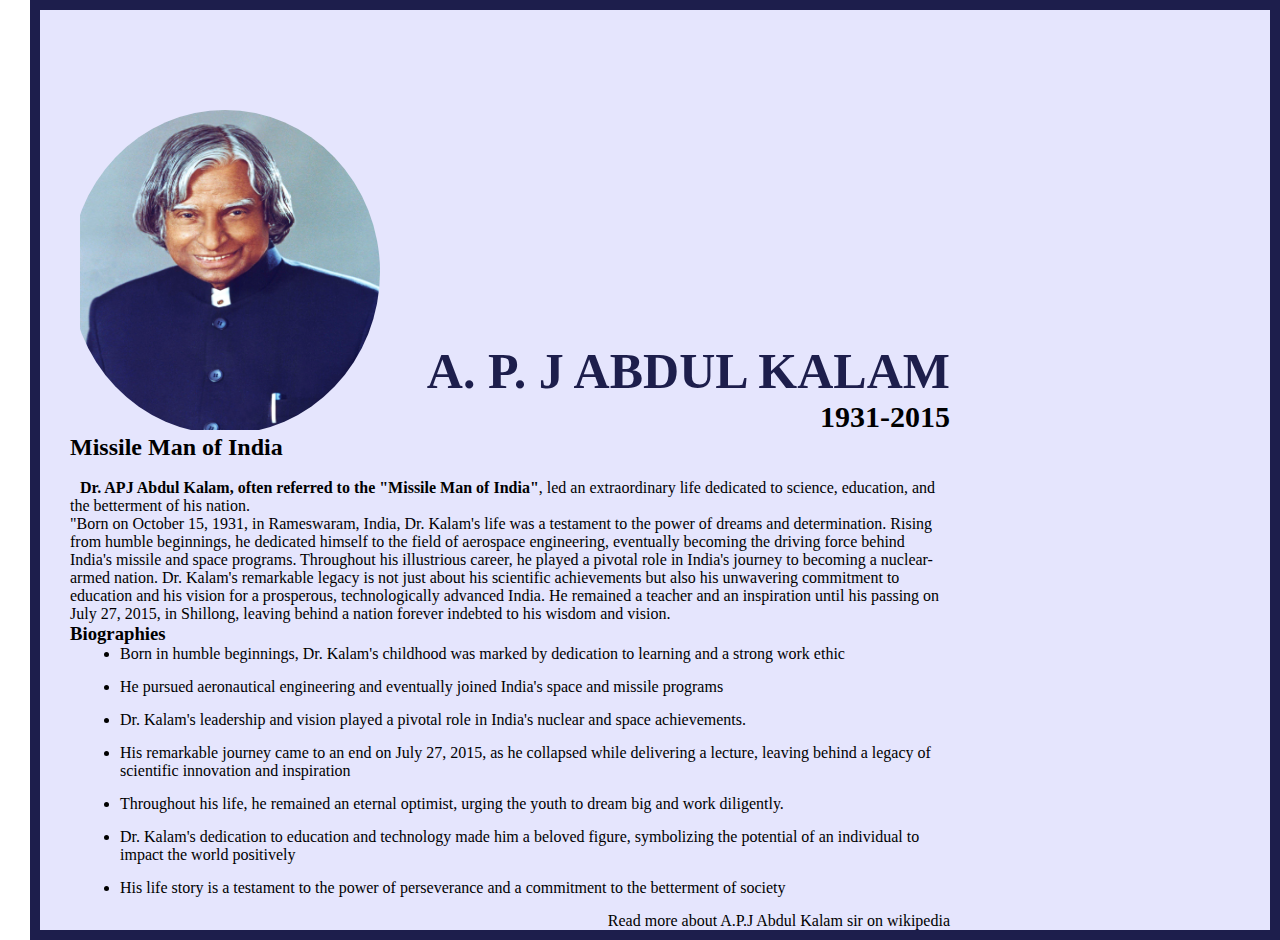
<file: myIndex.html>
<!DOCTYPE html>
<html lang="en">
  <head>
    <meta charset="UTF-8" />
    <meta name="viewport" content="width=device-width, initial-scale=1.0" />
    <title>The Tribute website|A.P.J Abdul Kalam Sir</title>
    <link rel="stylesheet" href="myFirstIndexCss.css" />
    
    <body>
    <div class="container">
      <div class="content">
        <!----------------------- TOP section start ---------------------->
        <section class="top_section">
          <div class="image_container">
            <img src="./apj.jpg" alt="Tribute Missile Man" />
          </div>
          <div>
            <h1>A. P. J Abdul Kalam</h1>
            <h4>1931-2015</h4>
          </div>
        </section>
        <!------------------------TOP section end ------------------------->
        <!------------------- ----Middle Section start--------------------->
        <section class="About_Section">
          <h2>Missile Man of India</h2>
          <br>
          <p>
            <b> Dr. APJ Abdul Kalam, often referred to the "Missile Man of
            India"</b>, led an extraordinary life dedicated to science, education, and
            the betterment of his nation.<br />
            "Born on October 15, 1931, in Rameswaram, India, Dr. Kalam's life
            was a testament to the power of dreams and determination. Rising
            from humble beginnings, he dedicated himself to the field of
            aerospace engineering, eventually becoming the driving force behind
            India's missile and space programs. Throughout his illustrious
            career, he played a pivotal role in India's journey to becoming a
            nuclear-armed nation. Dr. Kalam's remarkable legacy is not just
            about his scientific achievements but also his unwavering commitment
            to education and his vision for a prosperous, technologically
            advanced India. He remained a teacher and an inspiration until his
            passing on July 27, 2015, in Shillong, leaving behind a nation
            forever indebted to his wisdom and vision.<br>
          </p>
        </section>
        <section class="biography_section">
          <h3>Biographies</h3>
          <ul>
            <li>
              Born in humble beginnings, Dr. Kalam's childhood was marked by
              dedication to learning and a strong work ethic
            </li>
            <li>
              He pursued aeronautical engineering and eventually joined India's
              space and missile programs
            </li>
            <li>
              Dr. Kalam's leadership and vision played a pivotal role in India's
              nuclear and space achievements.
            </li>
            <li>
              His remarkable journey came to an end on July 27, 2015, as he
              collapsed while delivering a lecture, leaving behind a legacy of
              scientific innovation and inspiration
            </li>
            <li>
              Throughout his life, he remained an eternal optimist, urging the
              youth to dream big and work diligently.
            </li>
            <li>
              Dr. Kalam's dedication to education and technology made him a
              beloved figure, symbolizing the potential of an individual to
              impact the world positively
            </li>
            <li>
              His life story is a testament to the power of perseverance and a
              commitment to the betterment of society
            </li>
          </ul>
        </section>
<!------------------- ----Middle Section start--------------------->
        <footer>
          <p>Read more about A.P.J Abdul Kalam sir on wikipedia</p>
        </footer>
      </div>
    </div>
  </head>
  </body>
</html>
</file>
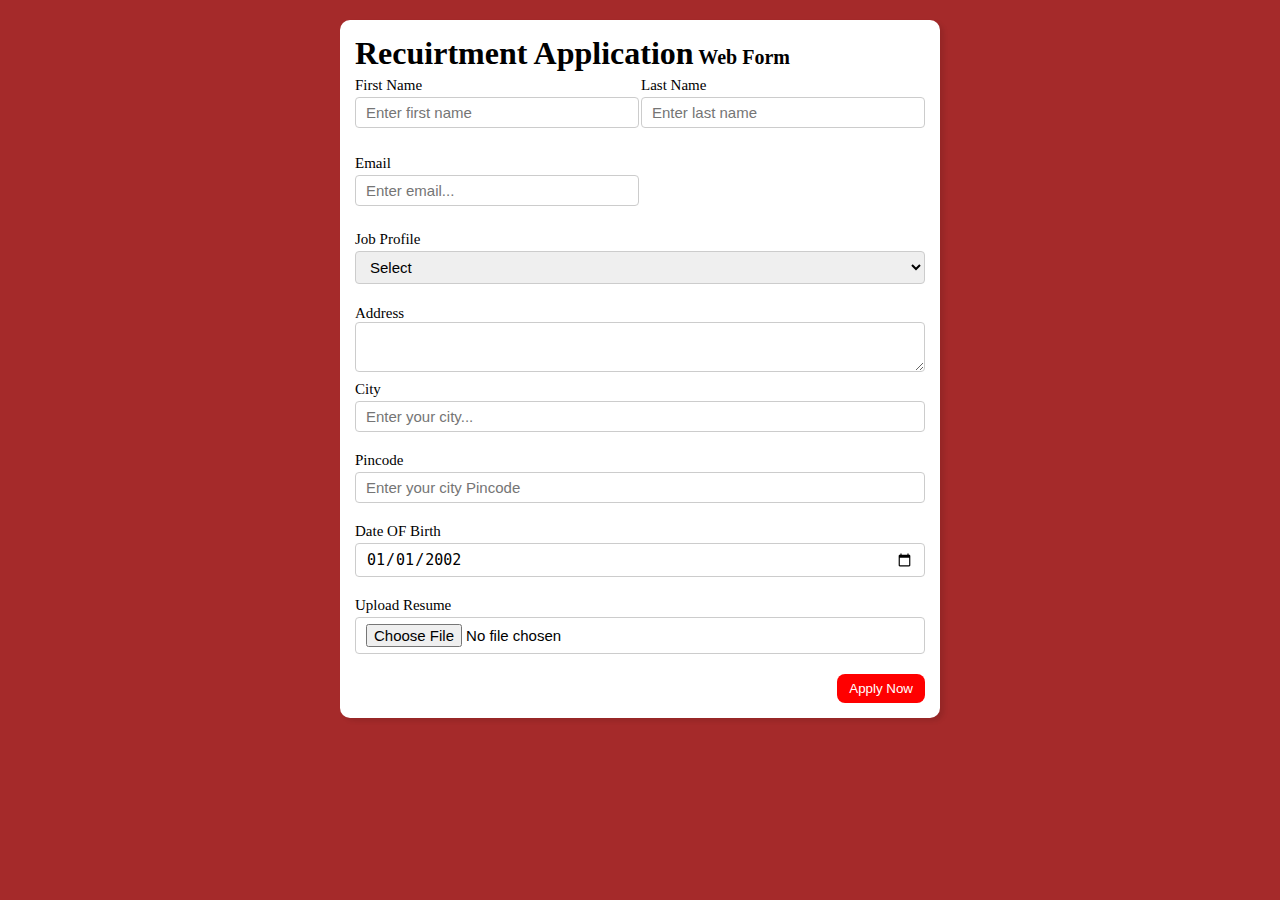
<file: mySecondIndex.html>
<!DOCTYPE html>
<html lang="en">
  <head>
    <meta charset="UTF-8" />
    <meta name="viewport" content="width=device-width, initial-scale=1.0" />
    <title>Document</title>
    <link rel="stylesheet" href="mySecondIndexCss.css" />
  </head>
  <body>
    <div class="container">
      <div class="apply_box">
        <h1>
          Recuirtment Application<span class="title_small"> Web Form </span>
        </h1>
        <!-- Form Profile section-->
        <form action="">
          <div class="form_container">
            <div class="form_control">
              <label for="first_name">First Name</label>
              <input
                id="first_name"
                name="first_name"
                placeholder="Enter first name"
              />
            </div>
            <div class="form_control">
              <label for="last_name">Last Name</label>
              <input
                id="last_name"
                name="last_name"
                placeholder="Enter last name"
              />
            </div>
            <div class="form_control">
              <label for="email"> Email </label>
              <input
                type="email"
                id="email"
                name="email"
                placeholder="Enter email..."
              />
            </div>
          </div>
          <!-----Menu----->
          <div class="form_control">
            <label for="job_role">Job Profile</label>
            <select id="job_role" name="job_role">
              <option value="">Select</option>
              <option value="fronted">Fronted Intern Role</option>
              <option value="backend">Backend Intern Role</option>
              <option value="full stack">Android Developer</option>
              <option value="ui_ux">UI UX Junior Role</option>
            </select>
          </div>
          <div class="textarea_control">
            <label for="address"> Address </label>
            <textarea
              id="address"
              name="address"
              row="4"
              cols="50"
              placeholder="Enter your Address..."
            >
            </textarea>
          </div>
          <div class="form_control">
            <label for="city"> City</label>
            <input id="city" name="city" placeholder="Enter your city..." />
          </div>
          <div class="form_control">
            <label for="pincode"> Pincode </label>
            <input
              type="number"
              id="pincode"
              name="pincode"
              placeholder="Enter your city Pincode"
            />
          </div>

          <div class="form_control">
            <label for="date">Date OF Birth</label>
            <input
              value="2002-01-01"
              type="date"
              id="date"
              name="date"
              placeholder="Enter your Date of Birth"
            />
          </div>

          <div class="form_control">
            <label for="upload">Upload Resume</label>
            <input
              type="file"
              id="upload"
              name="Upload"
              placeholder="Choose the file..."
            />
          </div>
          <div class="button_container">
            <button type="submit">Apply Now</button>
          </div>
        </form>
      </div>
    </div>
  </body>
</html>
</file>
<file: myFirstIndexCss.css>
* {
  margin: 0;
  padding: 0;
  box-sizing: border-box;
  margin-left:10px;
}
.container {
  background-color: #e5e5fd;
  min-height: 100vh;
  border: 10px solid #1d1e4c;
}
.content {
  max-width: 900px;
  margin: 0, auto;
}
.top_section {
  margin-top: 100px;
  display: flex;
  justify-content: space-between;
  align-items: flex-end;
}
.top_section h1 {
  font-size: 50px;
  font-weight: bold;
  color: #1d1e4c;
  text-transform: uppercase;
}
.top_section h4 {
  font-size: 30px;
  text-align: end;
}
.image_container{
  border-radius: 50%;
  overflow: hidden;
}
.image_container img {
  width: 300px;
  height: 320px;
}
.about_section {
  margin-top: 50px;
}
.about_section h2 {
  font-size: 70px;
  font-weight: 400;
  margin-bottom: 20px;
}
.about_section p {
  font-size: 20px;
  line-height: 50px;
  letter-spacing: 1.2px;
  text-align: justify;
}
.biography_section {
  margin-top: 50px 0;
}
.about_section h3 {
  margin-bottom: 20px;
}
.biography_section ul {
  margin-left: 50px;
}
.biography_section li {
  margin-bottom: 15px;
}
footer {
  margin-top: 50px 0;
}
footer p {
  text-align: end;
}
</file>
<file: mySecondIndexCss.css>
* {
  margin: 0;
  padding: 0;
  box-sizing: border-box;
}

body {
  background-color: brown;
}

/* Container */

.container {
  max-width: 900px;
  margin: 0 auto;
}

.apply_box {
  max-width: 600px;
  padding: 15px;
  background-color: white;
  margin: 0 auto;
  margin-top: 20px;
  box-shadow: 4px 3px 5px rgba(1, 1, 1, 0.1);
  border-radius: 10px;
}
/* (web Form)*/
.title_small {
  font-size: 20px;
}

.form_container{
  display: grid;
  grid-template-columns: repeat(auto-fit, minmax(200px,1fr));
  gap:2px;
  font-size: 40px;
}
.form_control{
  margin-top: 5px;
  margin-bottom: 20px;
  display: flex;
  flex-direction: column;
}
label {
  font-size: 15px;
  margin-bottom: 3px;
}

input,
select,
textarea{
  padding:6px 10px;
  border: 1px solid #ccc;
  border-radius: 4px;
  font-size: 15px;
}
input:focus{
  outline-color: red;
}

.button_container{
  display: flex;
  justify-content: flex-end;
  margin-top: 20px;
}
button{
background-color: red;
border: transparent solid 2px;
padding:5px 10px;
color: white;
border-radius: 8px;
transition: 0.3s ease-in;
}
button:hover {
  background-color: #ccc;
  border: 2px solid red;
  color: black;
  transition: 0.3s ease-out;
  cursor:pointer;
}
.textarea_control {
  grid-column: 1/ span 2;
}
.textarea_control textarea{
  width:100%;
}

@media (max-width: 460px){
  .textarea_control{
    grid-column: 1 / span 1;
  }
};
</file>
